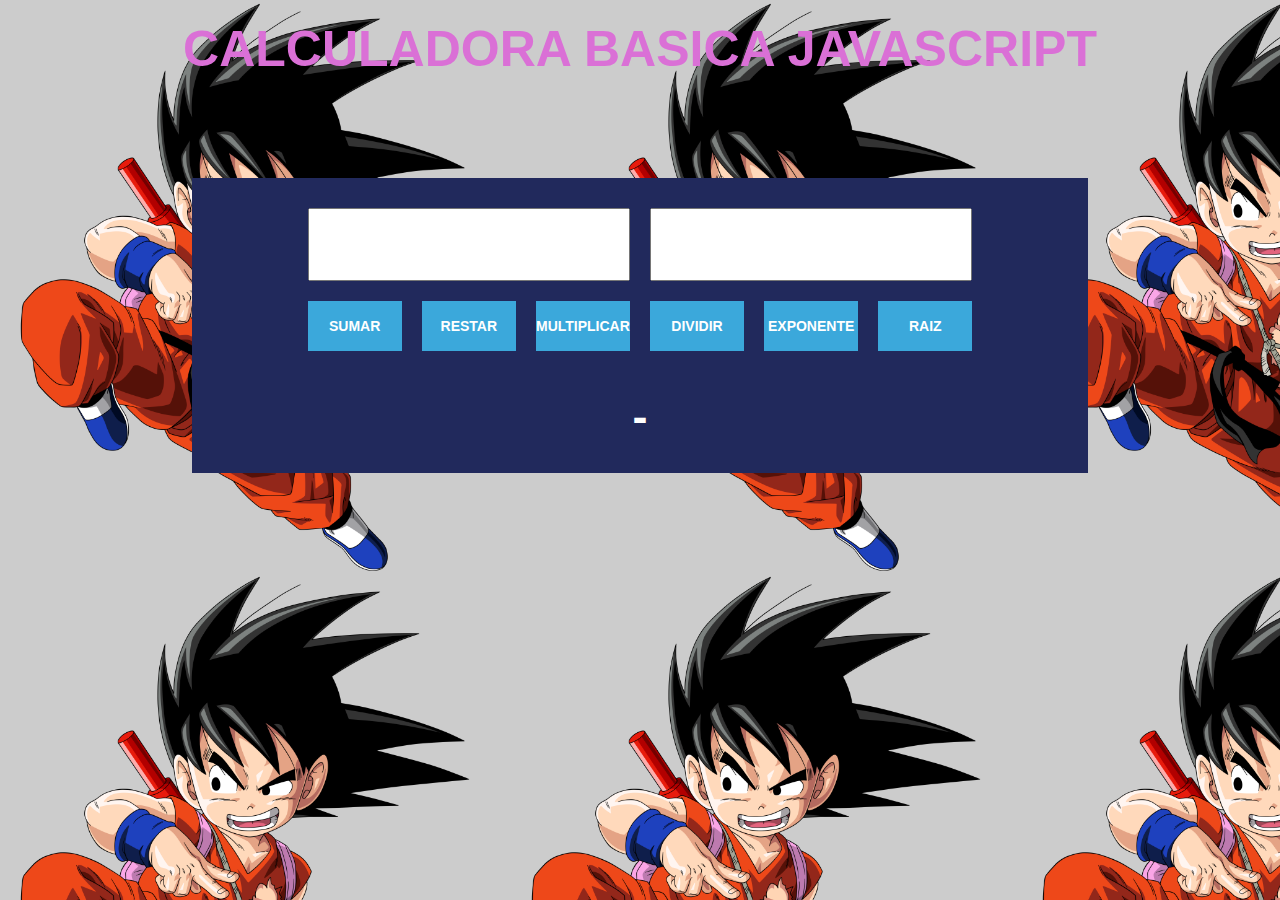
<file: index.html>
<!DOCTYPE html>
<html lang="en">
<head>
    <meta charset="UTF-8">
    <meta name="viewport" content="width=device-width, initial-scale=1.0">
    <title>Calculadora JS Richard</title>
	<link rel="stylesheet" href="style.css">
</head>
<body>
	<h1>CALCULADORA BASICA JAVASCRIPT</h1>
    <div class="contenedor">
		<div id="inputs" class="inputs">
			<input type="number" id="numero1">
			<input type="number" id="numero2">
		</div>

		<div id="btns" class="btns">
			<button id="suma">Sumar</button>
			<button id="resta">Restar</button>
			<button id="multiplica">Multiplicar</button>
			<button id="divide">Dividir</button>
			<button id="exponente">Exponente</button>
			<button id="raiz">Raiz</button>


		</div>
			
		<div class="result">
			<p id="resultado">-</p>
		</div>	
	</div>
	<script src="javascript.js"></script>
</body>
</html>
</file>
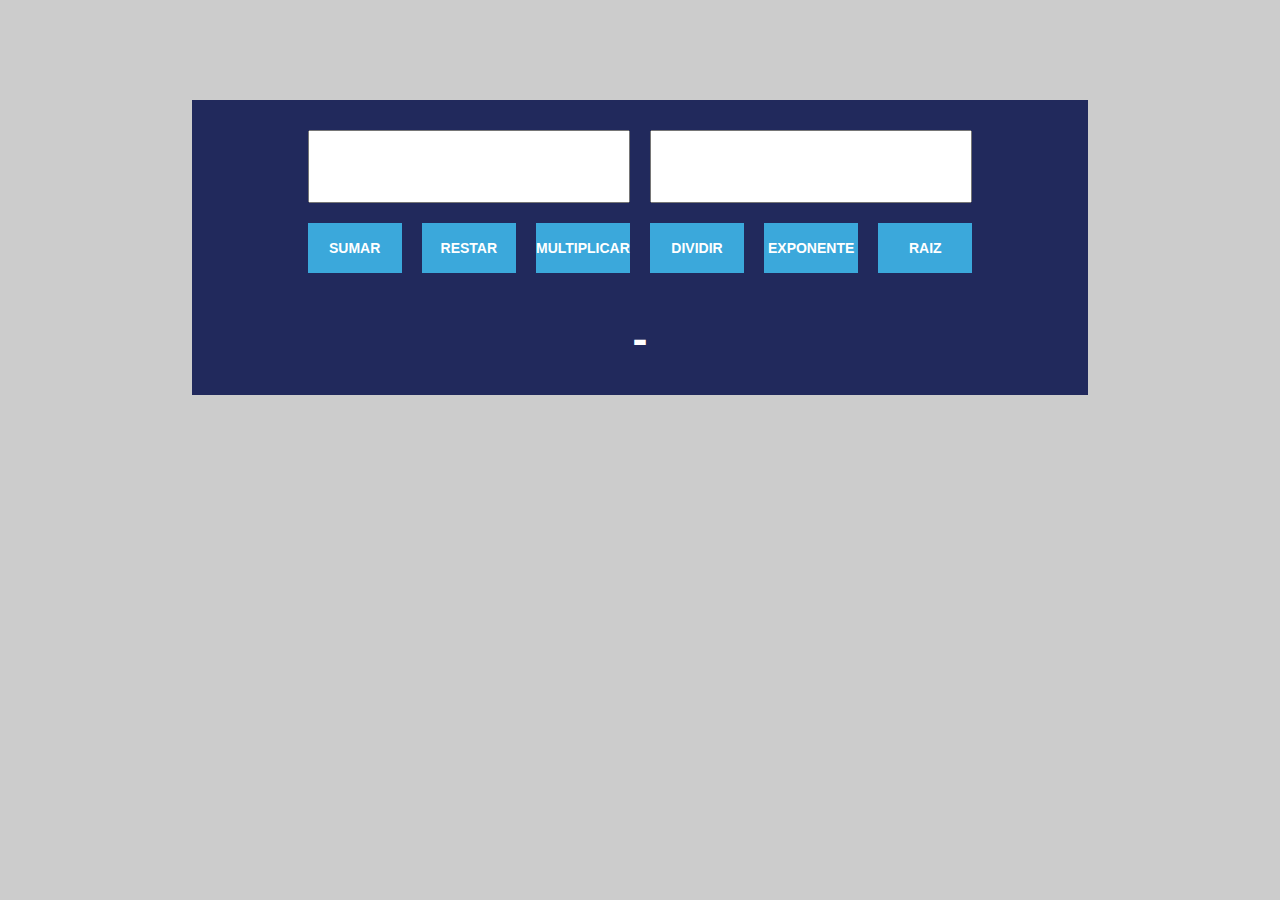
<file: calculadora.html>
<!DOCTYPE html>
<html lang="en">
<head>
     <meta charset="UTF-8">
     <meta name="viewport" content="width=device-width, initial-scale=1.0">
     <title>Calculadora JS Richard</title>

     <style type="text/css">
		*{
			margin: 0;
			padding: 0;
			box-sizing: border-box;
		}
		
		body{
			font-family: arial;
			background: #ccc;
			color: #3ba8db;
		}

		.contenedor{
			width: 70%;
			margin: 100px auto;
			background: #21295c;
			padding: 20px;
			display: flex;
			align-items: center;
			flex-direction: column;
		}

		.inputs{
			width: 80%;
			display: flex;
			flex-direction: row;
			justify-content: space-between;
		}

		.inputs input{
			width: 50%;
			margin: 10px;
			padding: 20px;
			text-align: center;
			font-size: 25px;
			font-weight: 600;
			color: #21295c;
		}

		.btns{
			display: flex;
			flex-direction: row;
			width: 80%;
			justify-content: space-around;
		}

		.btns button{
			width: 25%;
			height: 50px;
			margin: 10px;
			cursor: pointer;
			text-transform: uppercase;
			font-weight: 700;
			font-size: 14px;
			background: #3ba8db;
			color: #fff;
			border: 0;
			transition: all 0.3s;
		}


		.btns button:hover{
			background: #92f8ff80;
		}

		.result{
			display: flex;
			flex-direction: row;
			justify-content: center;
			width: 80%;
			margin: 30px 0 10px 0;
		}

		.result p{
			color: #fff;
			font-size: 45px;
			font-weight: 700;
		}
		
	</style>
</head>
<body>
     <div class="contenedor">
		<div id="inputs" class="inputs">
			<input type="number" id="numero1">
			<input type="number" id="numero2">
		</div>

		<div id="btns" class="btns">
			<button id="suma">Sumar</button>
			<button id="resta">Restar</button>
			<button id="multiplica">Multiplicar</button>
			<button id="divide">Dividir</button>
			<button id="exponente">Exponente</button>
			<button id="raiz">Raiz</button>


		</div>
			
		<div class="result">
			<p id="resultado">-</p>
		</div>	
	</div>

</body>
</html>
</file>
<file: style.css>
*{
    margin: 0;
    padding: 0;
    box-sizing: border-box;
}

body{
    font-family: arial;
    background: #ccc;
    color: #3ba8db;
    background-image: url(goku.png);
    background-size: contain;
}

.contenedor{
    width: 70%;
    margin: 100px auto;
    background: #21295c;
    padding: 20px;
    display: flex;
    align-items: center;
    flex-direction: column;
}

.inputs{
    width: 80%;
    display: flex;
    flex-direction: row;
    justify-content: space-between;
}

.inputs input{
    width: 50%;
    margin: 10px;
    padding: 20px;
    text-align: center;
    font-size: 25px;
    font-weight: 600;
    color: #21295c;
}

.btns{
    display: flex;
    flex-direction: row;
    width: 80%;
    justify-content: space-around;
}

.btns button{
    width: 25%;
    height: 50px;
    margin: 10px;
    cursor: pointer;
    text-transform: uppercase;
    font-weight: 700;
    font-size: 14px;
    background: #3ba8db;
    color: #fff;
    border: 0;
    transition: all 0.3s;
}


.btns button:hover{
    background: #92f8ff80;
}

.result{
    display: flex;
    flex-direction: row;
    justify-content: center;
    width: 80%;
    margin: 30px 0 10px 0;
}

.result p{
    color: #fff;
    font-size: 45px;
    font-weight: 700;
}

h1 {
    text-align: center;
    font-family: Verdana, Geneva, Tahoma, sans-serif;
    color: orchid;
    padding-top: 20px;
    font-size: 50px;
}
</file>
